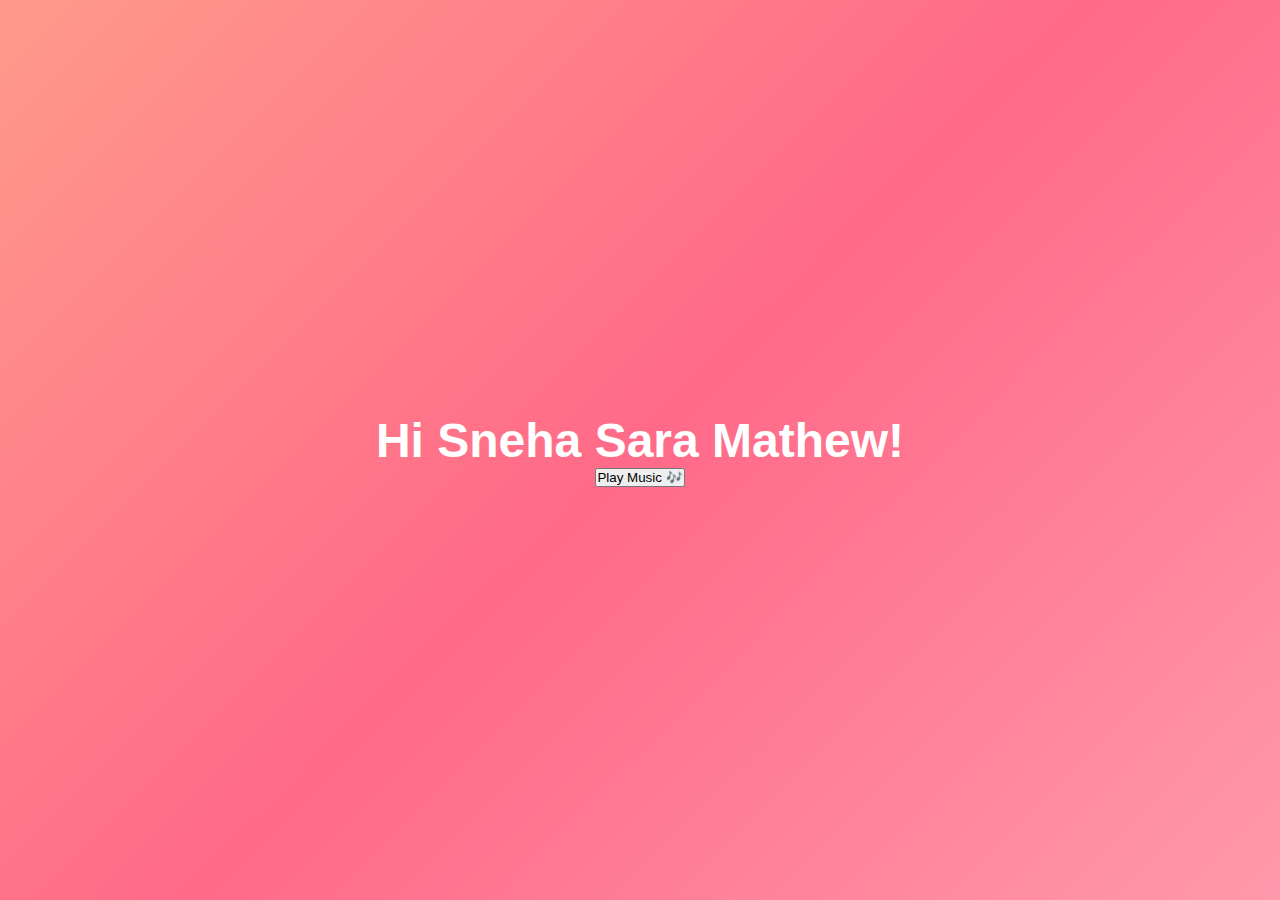
<file: index.html>
<!DOCTYPE html>
<html lang="en">
<head>
    <meta charset="UTF-8">
    <meta name="viewport" content="width=device-width, initial-scale=1.0">
    <title>Happy Birthday Sneha</title>
    <link rel="stylesheet" href="style.css">
</head>
<body>
    <div id="page1" class="page active">
        <div class="center-text">
            <h1>Hi Sneha Sara Mathew!</h1>
            <button id="playMusic">Play Music 🎶</button>
        </div>
    </div>

    <div id="page2" class="page">
        <h1>Today is Your Special Day 🎉</h1>
    </div>

    <div id="page3" class="page">
        <h1>Let’s Celebrate! 🎂</h1>
    </div>

    <div id="page4" class="page">
        <div class="celebration">
            <div class="center-text">
                <h1>Happy Birthday Sneha! 🎈</h1>
                <p>
                    May your day be filled with endless joy, laughter, and unforgettable moments. 
                    Wishing you a year filled with cherished memories and wonderful adventures.
                </p>
                <div id="countdown"></div>
            </div>
            <div id="bulbs">
                <img src="bulb_blue.png" alt="Bulb" class="bulb">
                <img src="bulb_green.png" alt="Bulb" class="bulb">
                <img src="bulb_orange.png" alt="Bulb" class="bulb">
                <img src="bulb_pink.png" alt="Bulb" class="bulb">
                <img src="bulb_red.png" alt="Bulb" class="bulb">
                <img src="bulb_yellow.png" alt="Bulb" class="bulb">
            </div>
            
            <!-- Balloons with your images -->
            <div id="balloons" class="balloons">
                <div class="balloon" id="b1"><img src="b1.png" alt="Balloon 1"></div>
                <div class="balloon" id="b2"><img src="b2.png" alt="Balloon 2"></div>
                <div class="balloon" id="b3"><img src="b3.png" alt="Balloon 3"></div>
                <div class="balloon" id="b4"><img src="b4.png" alt="Balloon 4"></div>
                <div class="balloon" id="b5"><img src="b5.png" alt="Balloon 5"></div>
                <div class="balloon" id="b6"><img src="b6.png" alt="Balloon 6"></div>
                <div class="balloon" id="b7"><img src="b7.png" alt="Balloon 7"></div>
                <div class="balloon" id="b8"><img src="b8.png" alt="Balloon 8"></div>
                <div class="balloon" id="b9"><img src="b9.png" alt="Balloon 9"></div>
                <div class="balloon" id="b10"><img src="b10.png" alt="Balloon 10"></div>
            </div>

            <div id="fireworkContainer"></div>
            <div id="confetti"></div>
        </div>
    </div>

    <script src="script.js"></script>
</body>
</html>
</file>
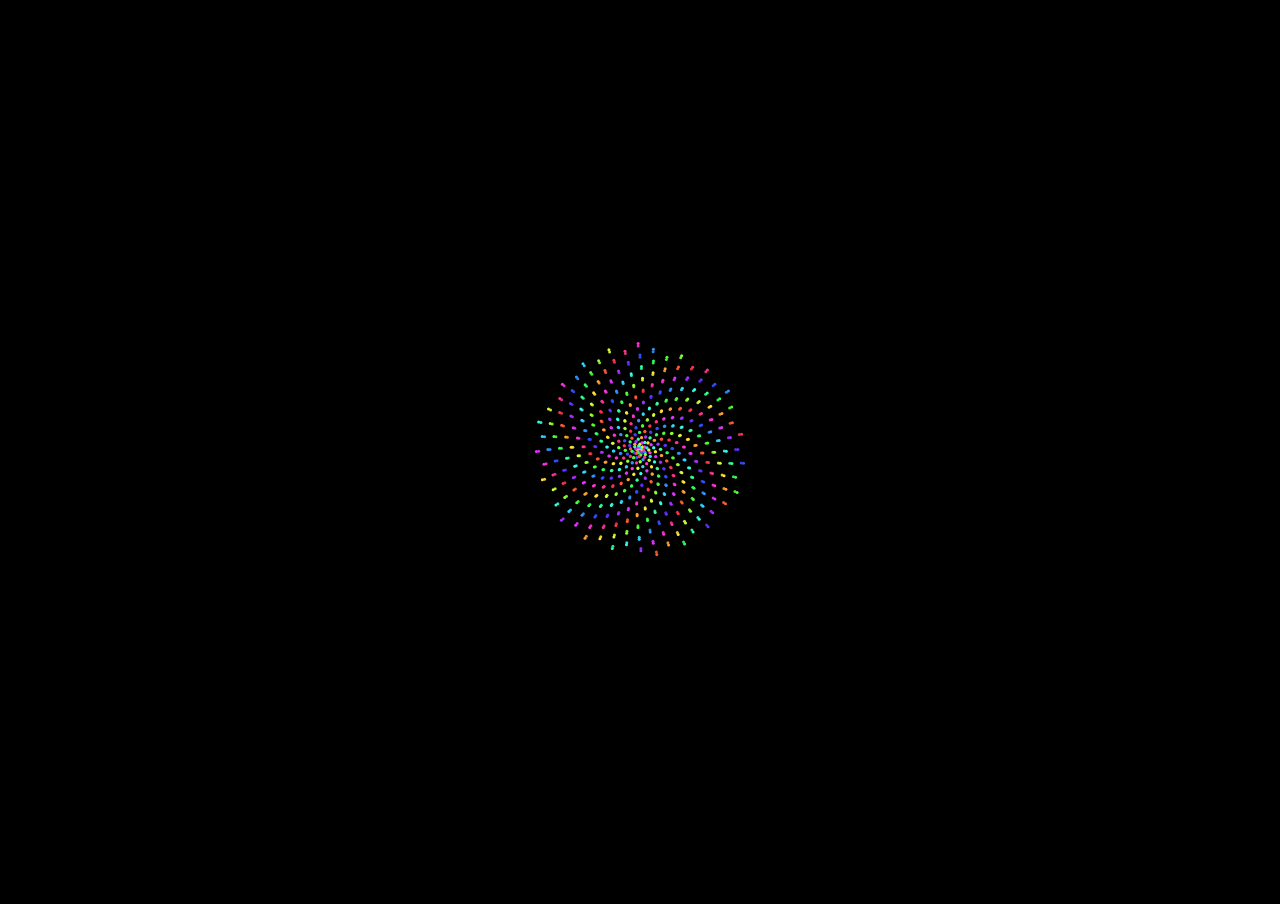
<file: abc.html>
<!DOCTYPE html>
<html lang="en">
<head>
    <meta charset="UTF-8">
    <title>Fireworks</title>
</head>
<body>
    <style>
        body{
  background:#000;
  margin:0;
  width:100%;
  overflow:hidden;
}
    </style>
    
    <canvas></canvas>

    <script>
    
        var t = 0;
        var c = document.querySelector("canvas");     
        var $ = c.getContext('2d');
        c.width = window.innerWidth;
        c.height = window.innerHeight;
        $.fillStyle = 'hsla(0,0%,0%,1)';

        window.addEventListener('resize', function() {
          c.width = window.innerWidth;
          c.height = window.innerHeight;
        }, false);

        function draw() {
          $.globalCompositeOperation = 'source-over';
          $.fillStyle = 'hsla(0,0%,0%,.1)';
          $.fillRect(0, 0, c.width, c.height);
          var foo, i, j, r;
          foo = Math.sin(t) * 1* Math.PI;
          for (i=0; i<400; ++i) {
            r = 400 * Math.sin(i * foo);
            $.globalCompositeOperation = '';
            $.fillStyle = 'hsla(' + i + 12 + ',100%, 60%,1)';
            $.beginPath();
            $.arc(Math.sin(i) * r + (c.width / 2), 
                  Math.cos(i) * r + (c.height / 2), 
                  1.5, 0, Math.PI * 2);
            $.fill();

          }
          t += 0.000005;
          return t %= 2 * Math.PI;

        };

        function run() {
          window.requestAnimationFrame(run);
          draw();
        }
        run();
    </script>
</body>
</html>
</file>
<file: style.css>
/* General styles */
* {
    margin: 0;
    padding: 0;
    box-sizing: border-box;
}

html, body {
    height: 100%;
    width: 100%;
}

body {
    display: flex;
    justify-content: center;
    align-items: center;
    background: linear-gradient(135deg, #FF9A8B, #FF6A88, #FF99AC);
    color: white;
    overflow: hidden;
    font-family: 'Arial', sans-serif;
    position: relative;
}

/* Page styles */
.page {
    display: none;
    justify-content: center;
    align-items: center;
    text-align: center;
    position: absolute;
    width: 100%;
    height: 100%;
    top: 0;
    left: 0;
}

.page.active {
    display: flex;
    animation: fadeIn 2s ease-in-out;
}

/* Celebration styles */
h1 {
    font-size: 3rem;
    animation: fadeIn 2s ease-in-out;
}

.center-text {
    display: flex;
    flex-direction: column;
    justify-content: center;
    align-items: center;
    height: 100%;
}

/* Hanging bulbs */
#bulbs {
    display: flex;
    justify-content: space-around;
    position: absolute;
    top: 10%;
    width: 100%;
}

.bulb {
    width: 20px;
    height: 20px;
    border-radius: 50%;
    animation: swing 3s infinite ease-in-out;
}

.bulb:nth-child(even) {
    background-color: lightblue;
}

.bulb:nth-child(odd) {
    background-color: gold;
}

@keyframes swing {
    0%, 100% { transform: translateX(-10px); }
    50% { transform: translateX(10px); }
}

/* Balloons */
.balloons {
    position: absolute;
    bottom: 0;
    width: 80%;
    height: 80%;
    overflow: hidden;
}

.balloon {
    position: absolute;
    bottom: -100px;
    width: 60px;
    height: 80px;
    border-radius: 50%;
    background-color: #FF5733;  /* Default color */
    animation: floatBalloon 6s infinite ease-in-out;
}

/* Balloon colors and positions */
#balloons .balloon:nth-child(1) { left: 5%; background-color: lightblue; animation-delay: 0s; }
#balloons .balloon:nth-child(2) { left: 15%; background-color: lightgreen; animation-delay: 1s; }
#balloons .balloon:nth-child(3) { left: 25%; background-color: lightcoral; animation-delay: 2s; }
#balloons .balloon:nth-child(4) { left: 35%; background-color: yellow; animation-delay: 3s; }
#balloons .balloon:nth-child(5) { left: 45%; background-color: pink; animation-delay: 4s; }
#balloons .balloon:nth-child(6) { left: 55%; background-color: gold; animation-delay: 5s; }
#balloons .balloon:nth-child(7) { left: 65%; background-color: turquoise; animation-delay: 6s; }
#balloons .balloon:nth-child(8) { left: 75%; background-color: lavender; animation-delay: 7s; }
#balloons .balloon:nth-child(9) { left: 85%; background-color: violet; animation-delay: 8s; }
#balloons .balloon:nth-child(10) { left: 95%; background-color: peach; animation-delay: 9s; }

@keyframes floatBalloon {
    0% { transform: translateY(0); }
    100% { transform: translateY(-120vh); }
}

/* Fireworks (Crackers) */
#fireworkContainer .firecracker {
    position: absolute;
    width: 50px;
    height: 50px;
    background-color: yellow;
    border-radius: 50%;
    animation: fireworkEffect 1s ease-out;
    z-index: 100;
}

@keyframes fireworkEffect {
    0% { transform: scale(0.5) rotate(0deg); opacity: 1; }
    100% { transform: scale(3) rotate(720deg); opacity: 0; }
}

@keyframes fadeIn {
    from { opacity: 0; }
    to { opacity: 1; }
}

/* Confetti */
#confetti {
    position: absolute;
    top: 0;
    left: 0;
    width: 100%;
    height: 100%;
    pointer-events: none;
    z-index: 1000;
}

.confetti-piece {
    position: absolute;
    width: 10px;
    height: 10px;
    background-color: #FF5733;
    opacity: 0.8;
    animation: fall 2s infinite;
}

@keyframes fall {
    0% { transform: translateY(0); }
    100% { transform: translateY(100vh); }
}

/* Countdown */
#countdown {
    font-size: 2rem;
    font-weight: bold;
    margin-top: 20px;
    animation: fadeIn 2s ease-in-out;
}
</file>
